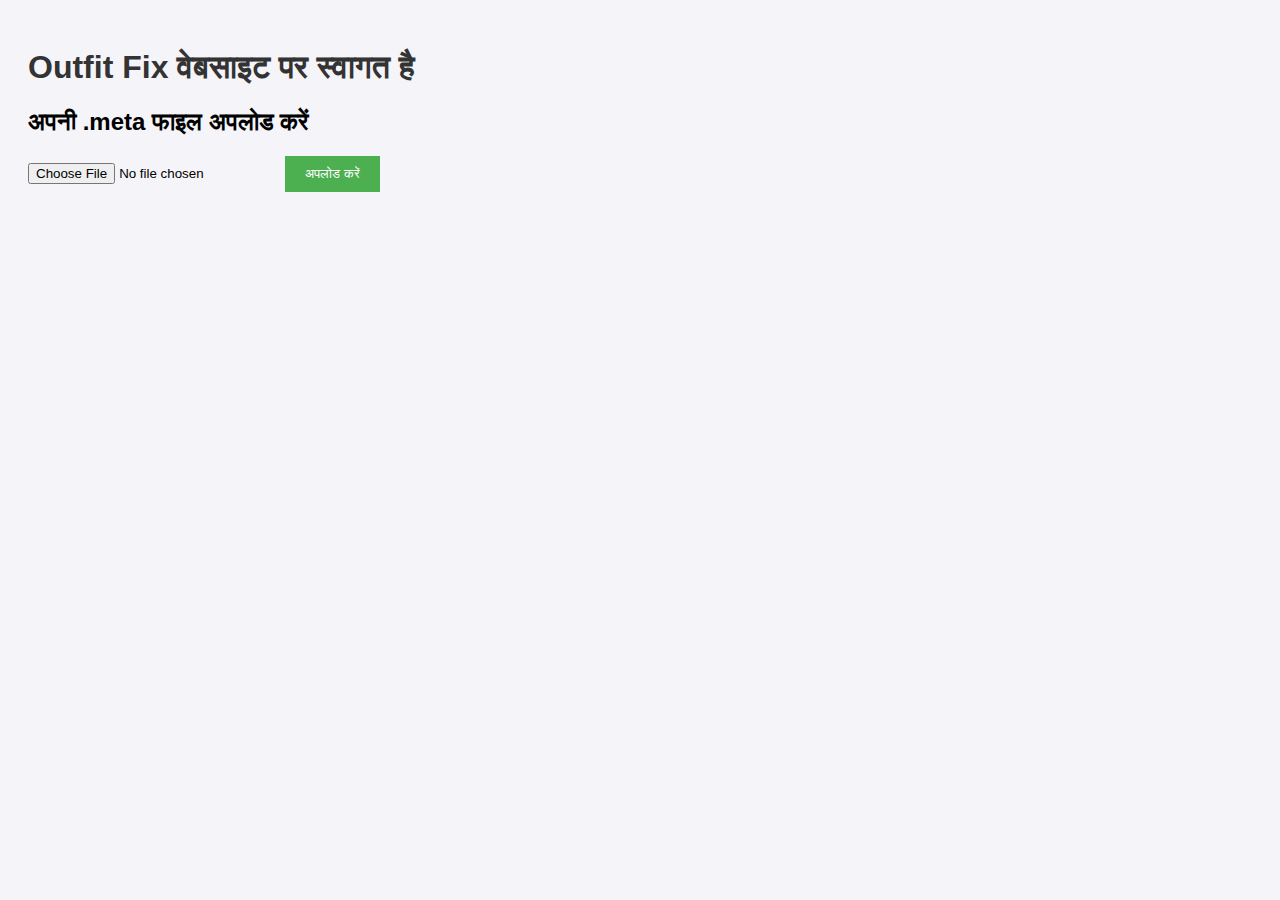
<file: index.html>
<!DOCTYPE html>
<html lang="en">
<head>
    <meta charset="UTF-8">
    <meta name="viewport" content="width=device-width, initial-scale=1.0">
    <title>Outfit Fix Website</title>
    <link rel="stylesheet" href="styles.css">
</head>
<body>
    <h1>Outfit Fix वेबसाइट पर स्वागत है</h1>

    <!-- API डेटा दिखाने के लिए -->
    <div id="apiData"></div>

    <!-- .meta फाइल अपलोड फॉर्म -->
    <h2>अपनी .meta फाइल अपलोड करें</h2>
    <form id="fileUploadForm" enctype="multipart/form-data">
        <input type="file" id="metaFile" name="metaFile" accept=".meta" required />
        <button type="submit">अपलोड करें</button>
    </form>

    <script src="scripts.js"></script>
</body>
</html>
</file>
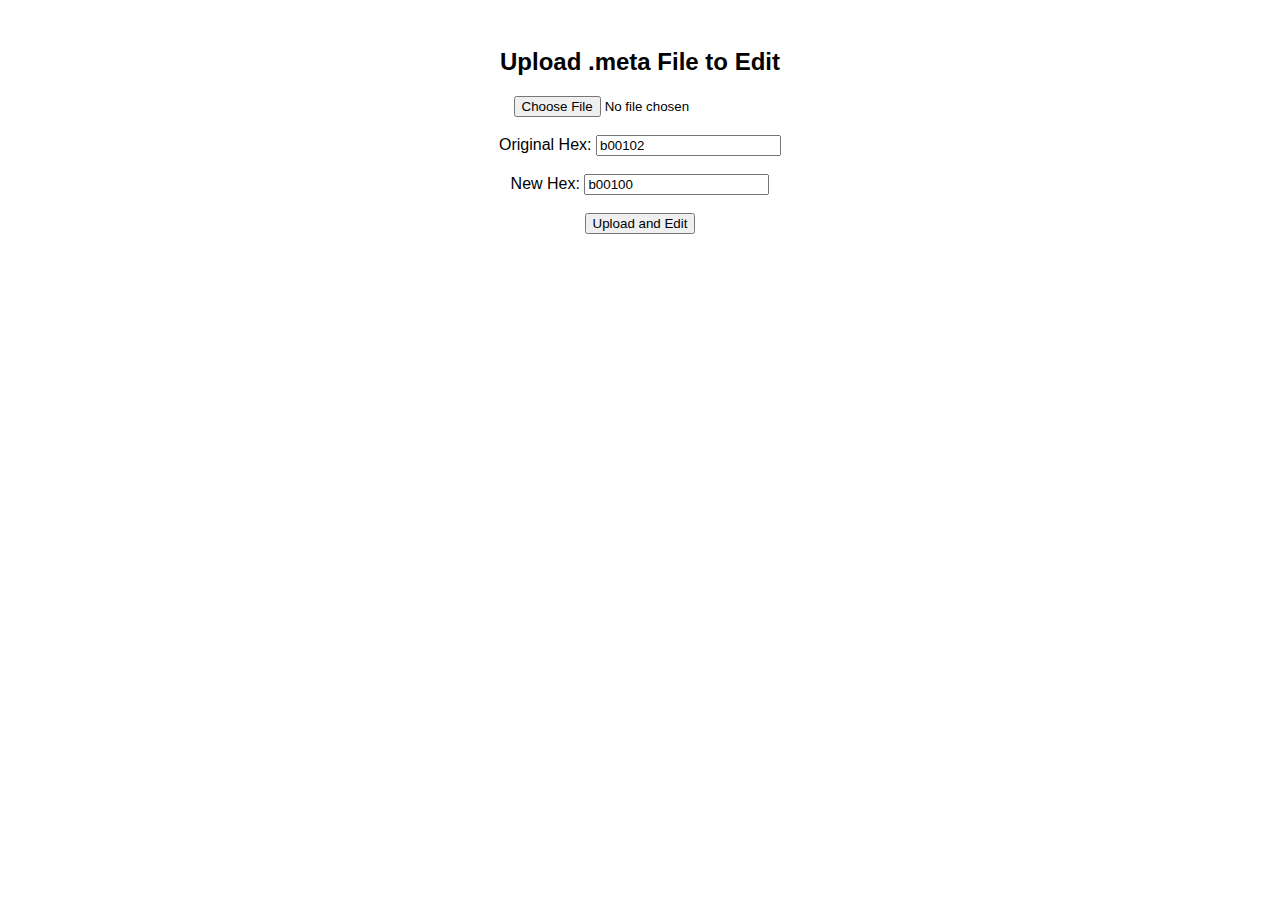
<file: Index.html>
<!DOCTYPE html>
<html lang="en">
<head>
    <meta charset="UTF-8">
    <title>Meta Hex Editor</title>
</head>
<body style="font-family: Arial, sans-serif; text-align: center; padding: 20px;">

    <h2>Upload .meta File to Edit</h2>

    <input type="file" id="fileInput" accept=".meta"><br><br>

    <label>Original Hex:</label>
    <input type="text" id="originalHex" value="b00102"><br><br>

    <label>New Hex:</label>
    <input type="text" id="newHex" value="b00100"><br><br>

    <button onclick="editFile()">Upload and Edit</button>

    <p id="status" style="margin-top: 20px; font-weight: bold;"></p>

    <script>
        function editFile() {
            const fileInput = document.getElementById('fileInput');
            const originalHex = document.getElementById('originalHex').value.trim();
            const newHex = document.getElementById('newHex').value.trim();
            const status = document.getElementById('status');

            if (!fileInput.files.length) {
                status.innerText = "❌ Please select a .meta file.";
                return;
            }

            const file = fileInput.files[0];
            const reader = new FileReader();

            reader.onload = function(e) {
                let arrayBuffer = e.target.result;
                let byteArray = new Uint8Array(arrayBuffer);

                let originalBytes = hexStringToByteArray(originalHex);
                let newBytes = hexStringToByteArray(newHex);

                let found = false;

                // Search and replace
                for (let i = 0; i < byteArray.length - originalBytes.length; i++) {
                    let match = true;
                    for (let j = 0; j < originalBytes.length; j++) {
                        if (byteArray[i + j] !== originalBytes[j]) {
                            match = false;
                            break;
                        }
                    }
                    if (match) {
                        found = true;
                        for (let j = 0; j < newBytes.length; j++) {
                            byteArray[i + j] = newBytes[j];
                        }
                    }
                }

                if (found) {
                    const blob = new Blob([byteArray], {type: "application/octet-stream"});
                    const url = URL.createObjectURL(blob);

                    const a = document.createElement('a');
                    a.href = url;
                    a.download = file.name;
                    a.click();
                    URL.revokeObjectURL(url);

                    status.innerText = "✅ Successfully edited file! Downloading...";
                } else {
                    status.innerText = "❌ Required hex pattern not found in file.";
                }
            };

            reader.readAsArrayBuffer(file);
        }

        function hexStringToByteArray(hexString) {
            let bytes = [];
            for (let i = 0; i < hexString.length; i += 2) {
                bytes.push(parseInt(hexString.substr(i, 2), 16));
            }
            return bytes;
        }
    </script>

</body>
</html>
</file>
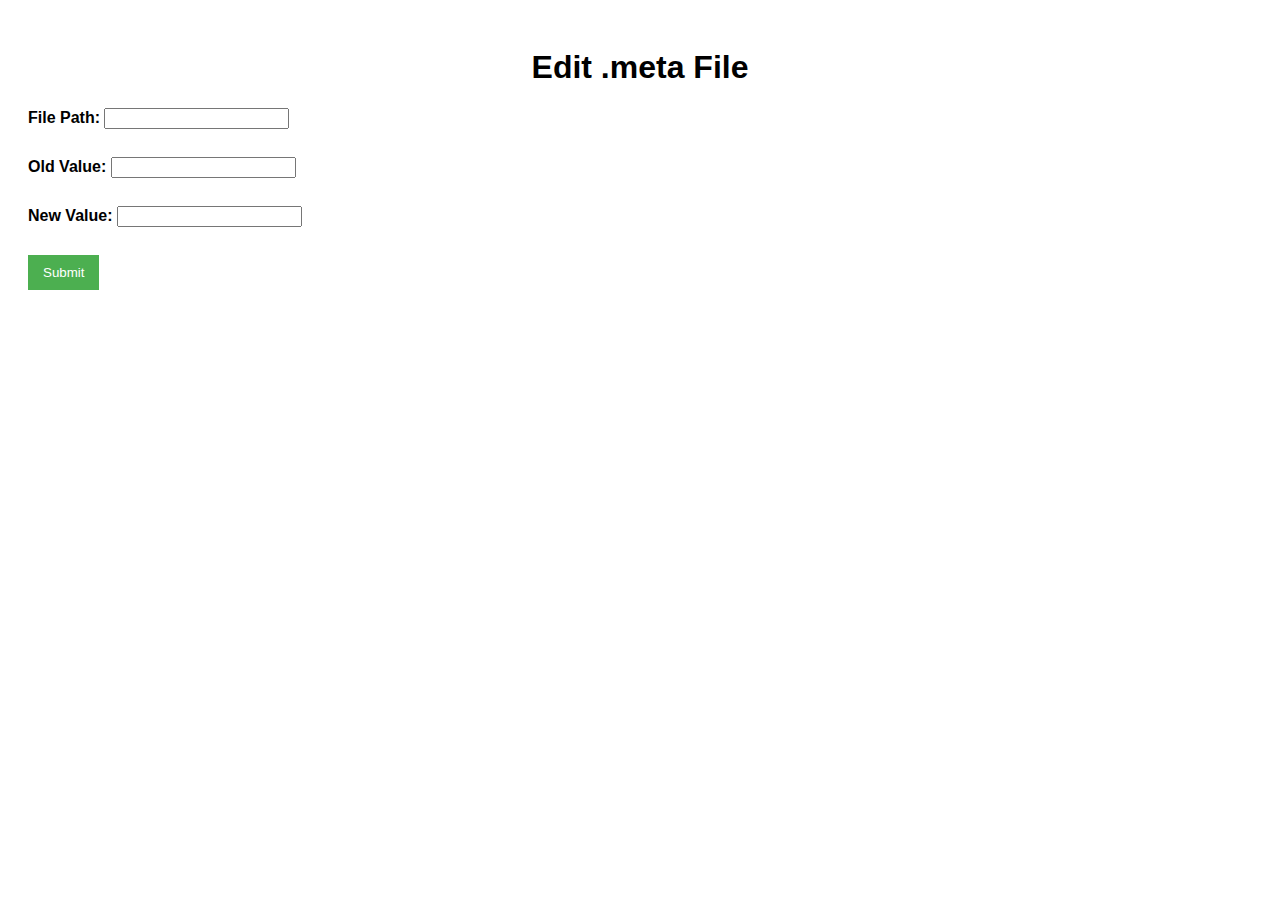
<file: templates/index.html>
<!DOCTYPE html>
<html lang="en">
<head>
    <meta charset="UTF-8">
    <meta name="viewport" content="width=device-width, initial-scale=1.0">
    <title>Meta File Editor</title>
    <link rel="stylesheet" href="/static/styles.css">
</head>
<body>
    <h1>Edit .meta File</h1>
    <form id="metaForm">
        <label for="file_path">File Path:</label>
        <input type="text" id="file_path" name="file_path" required><br><br>

        <label for="old_value">Old Value:</label>
        <input type="text" id="old_value" name="old_value"><br><br>

        <label for="new_value">New Value:</label>
        <input type="text" id="new_value" name="new_value"><br><br>

        <button type="submit">Submit</button>
    </form>

    <div id="message"></div>

    <script>
        document.getElementById("metaForm").addEventListener("submit", function(event) {
            event.preventDefault();
            
            const file_path = document.getElementById("file_path").value;
            const old_value = document.getElementById("old_value").value || "b00102";
            const new_value = document.getElementById("new_value").value || "b00100";

            fetch("/edit_meta", {
                method: "POST",
                headers: {
                    "Content-Type": "application/json"
                },
                body: JSON.stringify({
                    file_path: file_path,
                    old_value: old_value,
                    new_value: new_value
                })
            })
            .then(response => response.json())
            .then(data => {
                const messageDiv = document.getElementById("message");
                if (data.message) {
                    messageDiv.innerHTML = `<p style="color: green;">${data.message}</p>`;
                } else if (data.error) {
                    messageDiv.innerHTML = `<p style="color: red;">${data.error}</p>`;
                }
            });
        });
    </script>
</body>
</html>
</file>
<file: styles.css>
body {
    font-family: Arial, sans-serif;
    background-color: #f4f4f9;
    padding: 20px;
}

h1 {
    color: #333;
}

form {
    margin-top: 20px;
}

button {
    padding: 10px 20px;
    background-color: #4CAF50;
    color: white;
    border: none;
    cursor: pointer;
}

button:hover {
    background-color: #45a049;
}
</file>
<file: static/styles.css>
body {
    font-family: Arial, sans-serif;
    padding: 20px;
}

h1 {
    text-align: center;
}

label {
    font-weight: bold;
}

input {
    margin-bottom: 10px;
}

button {
    background-color: #4CAF50;
    color: white;
    padding: 10px 15px;
    border: none;
    cursor: pointer;
}

button:hover {
    background-color: #45a049;
}

#message {
    margin-top: 20px;
}
</file>
